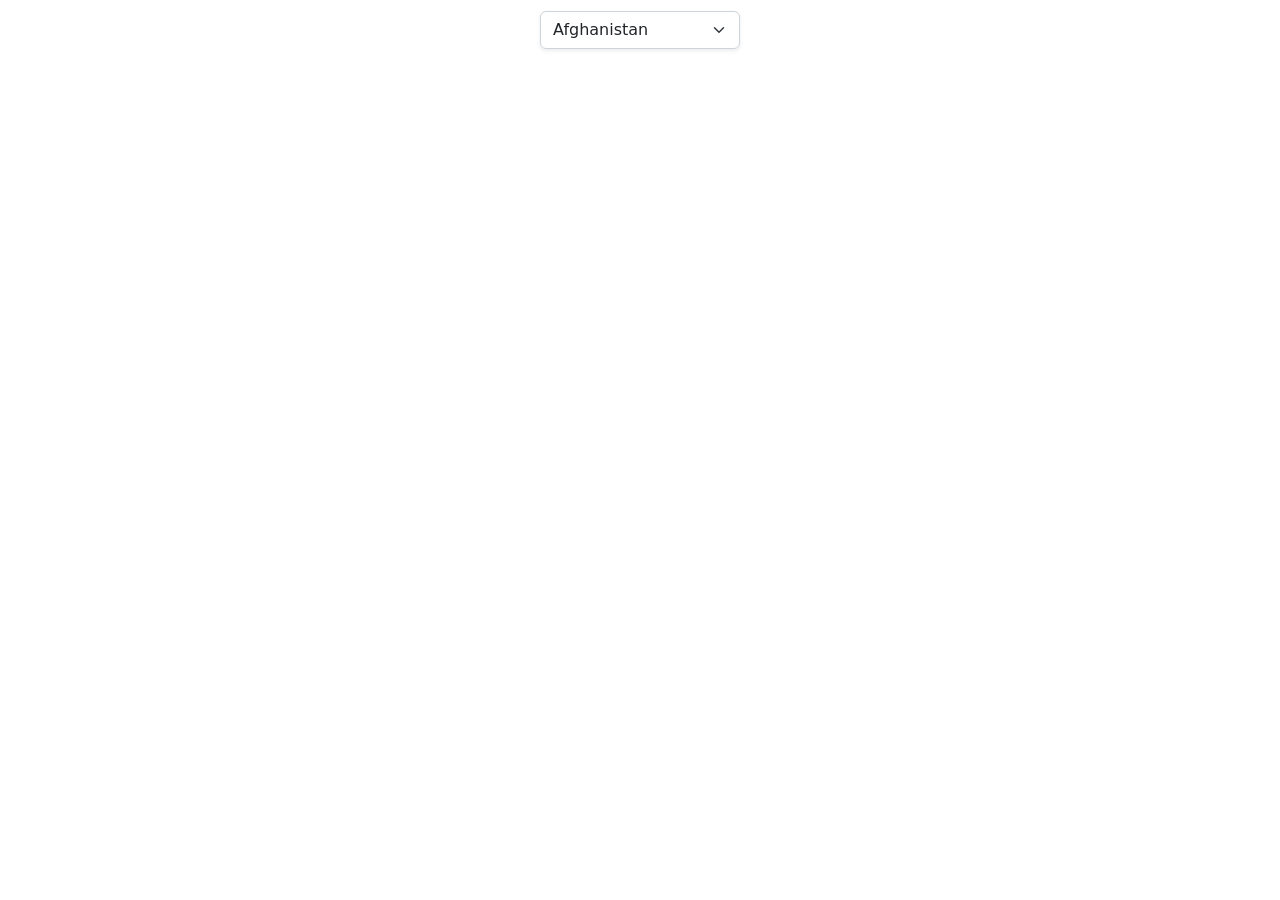
<file: Gazetteer/index.html>
<!DOCTYPE html>
<html lang="en">
<head>
    <meta charset="UTF-8">
    <meta name="viewport" content="width=device-width, initial-scale=1.0">
    <meta name="viewport" content="width=device-width, initial-scale=1.0, maximum-scale=1.0, user-scalable=no" />
    <title>Gazetteer - Barke Abeid</title>
    <link rel="stylesheet" href="libs/css/leaflet.css">
    <link rel="stylesheet" href="libs/css/toastify.min.css">
    <link rel="stylesheet" href="libs/css/MarkerCluster.Default.min.css">
    <link rel="stylesheet" href="libs/css/MarkerCluster.min.css">
    <link rel="stylesheet" href="libs/css/leaflet.extra-markers.min.css">
    <link rel="stylesheet" href="libs/css/all.min.css">
    <link rel="stylesheet" href="libs/css/bootstrap.min.css">
    <link rel="stylesheet" href="libs/css/easy-button.min.css">
    <link rel="stylesheet" href="libs/css/style.css">
</head>
<body>
  <span id="selectContainer">
    <select id="countrySelect" class="form-select shadow-sm">
      <!-- populate from an AJAX CALL to a PHP routine that returns a JSON object that is an array of just ISO codes and names from countryBorders.geo.json -->
      <option value="AF">Afghanistan</option>
    </select>
  </span>
  
  <div id="map"></div>
  
  <!-- example modal layout -->
  
  <div id="exampleModal" class="modal" data-bs-backdrop="false" tabindex="-1">
    <div class="modal-dialog modal-dialog-centered modal-dialog-scrollable">
      <div class="modal-content shadow">
        <div class="modal-header bg-success bg-gradient text-white">
          <h5 class="modal-title">Overview</h5>
          <button type="button" class="btn-close btn-close-white" data-bs-dismiss="modal" aria-label="Close"></button>
        </div>
        <div class="modal-body">
          <table class="table table-striped">
            <tr>
  
              <td class="text-center">
                <i class="fa-solid fa-street-view fa-xl text-success"></i>
              </td>
  
              <td>
                Attribute
              </td>
  
              <td class="text-end">
                value
              </td>
  
            </tr>
            <tr>
  
              <td class="text-center">
                <i class="fa-solid fa-heart fa-xl text-success"></i>
              </td>
  
              <td>
                Attribute
              </td>
  
              <td class="text-end">
                value
              </td>
  
            </tr>
            <tr>
  
              <td class="text-center">
                <i class="fa-solid fa-car fa-xl text-success"></i>
              </td>
  
              <td>
                Attribute
              </td>
  
              <td class="text-end">
                value
              </td>
  
            </tr>
            <tr>
  
              <td class="text-center">
                <i class="fa-solid fa-book fa-xl text-success"></i>
              </td>
  
              <td>
                Attribute
              </td>
  
              <td class="text-end">
                value
              </td>
  
            </tr>
            <tr>
  
              <td class="text-center">
                <i class="fa-solid fa-bath fa-xl text-success"></i>
              </td>
  
              <td>
                Attribute
              </td>
  
              <td class="text-end">
                value
              </td>
  
            </tr>
            <tr>
  
              <td class="text-center">
                <i class="fa-solid fa-bell fa-xl text-success"></i>
              </td>
  
              <td>
                Attribute
              </td>
  
              <td class="text-end">
                value
              </td>
  
            </tr>
            <tr>
  
              <td class="text-center">
                <i class="fa-solid fa-anchor fa-xl text-success"></i>
              </td>
  
              <td>
                Attribute
              </td>
  
              <td class="text-end">
                value
              </td>
  
            </tr>
            <tr>
  
              <td class="text-center">
                <i class="fa-solid fa-money-bill fa-xl text-success"></i>
              </td>
  
              <td>
                Attribute
              </td>
  
              <td class="text-end">
                value
              </td>
  
            </tr>
            <tr>
  
              <td class="text-center">
                <i class="fa-solid fa-wifi fa-xl text-success"></i>
              </td>
  
              <td>
                Attribute
              </td>
  
              <td class="text-end">
                value
              </td>
  
            </tr>
            <tr>
  
              <td class="text-center">
                <i class="fa-solid fa-globe fa-xl text-success"></i>
              </td>
  
              <td>
                Attribute
              </td>
  
              <td class="text-end">
                value
              </td>
  
            </tr>
            <tr>
  
              <td class="text-center">
                <i class="fa-solid fa-bicycle fa-xl text-success"></i>
              </td>
  
              <td>
                Attribute
              </td>
  
              <td class="text-end">
                value
              </td>
  
            </tr>
            <tr>
  
              <td class="text-center">
                <i class="fa-solid fa-landmark fa-xl text-success"></i>
              </td>
  
              <td>
                Attribute
              </td>
  
              <td class="text-end">
                value
              </td>
  
            </tr>
            <tr>
  
              <td class="text-center">
                <i class="fa-solid fa-tree fa-xl text-success"></i>
              </td>
  
              <td>
                Attribute
              </td>
  
              <td class="text-end">
                value
              </td>
  
            </tr>
            <tr>
  
              <td class="text-center">
                <i class="fa-solid fa-bookmark fa-xl text-success"></i>
              </td>
  
              <td>
                Attribute
              </td>
  
              <td class="text-end">
                value
              </td>
  
            </tr>
            <tr>
              
              <td class="text-center">
                <i class="fa-solid fa-bell fa-xl text-success"></i>
              </td>
              
              <td>
                Attribute
              </td>
              
              <td class="text-end">
                value
              </td>
              
            </tr> 
            <tr>
              
              <td class="text-center">
                <i class="fa-solid fa-fire fa-xl text-success"></i>
              </td>
              
              <td>
                Attribute
              </td>
              
              <td class="text-end">
                value
              </td>
              
            </tr>           
            <tr>
              
              <td class="text-center">
                <i class="fa-solid fa-key fa-xl text-success"></i>
              </td>
              
              <td>
                Attribute
              </td>
              
              <td class="text-end">
                value
              </td>
              
            </tr> 
            <tr>
              
              <td class="text-center">
                <i class="fa-solid fa-newspaper fa-xl text-success"></i>
              </td>
              
              <td>
                Attribute
              </td>
              
              <td class="text-end">
                value
              </td>
              
            </tr> 
            <tr>
              
              <td class="text-center">
                <i class="fa-solid fa-rocket fa-xl text-success"></i>
              </td>
              
              <td>
                Attribute
              </td>
              
              <td class="text-end">
                value
              </td>
              
            </tr> 
            <tr>
              
              <td class="text-center">
                <i class="fa-solid fa-wheelchair fa-xl text-success"></i>
              </td>
              
              <td>
                Attribute
              </td>
              
              <td class="text-end">
                value
              </td>
              
            </tr> 
            <tr>
              
              <td class="text-center">
                <i class="fa-solid fa-monument fa-xl text-success"></i>
              </td>
              
              <td>
                Attribute
              </td>
              
              <td class="text-end">
                value
              </td>
              
            </tr>           
          </table>
        </div>
        <div class="modal-footer">
          <button type="button" class="btn btn-outline-success btn-sm" data-bs-dismiss="modal">Close</button>
        </div>
      </div>
    </div>
  </div>
  <script src="libs/js/leaflet.js"></script>
  <script src="libs/js/jquery.min.js"></script>
  <script src="libs/js/toastify.min.js"></script>
  <script src="libs/js/leaflet.markercluster.js"></script>
  <script src="libs/js/leaflet.extra-markers.js"></script>
  <script src="libs/js/bootstrap.min.js"></script>
  <script src="libs/js/easy-button.min.js"></script>
  <script src="libs/js/script.js"></script>
</body>
</html>
</file>
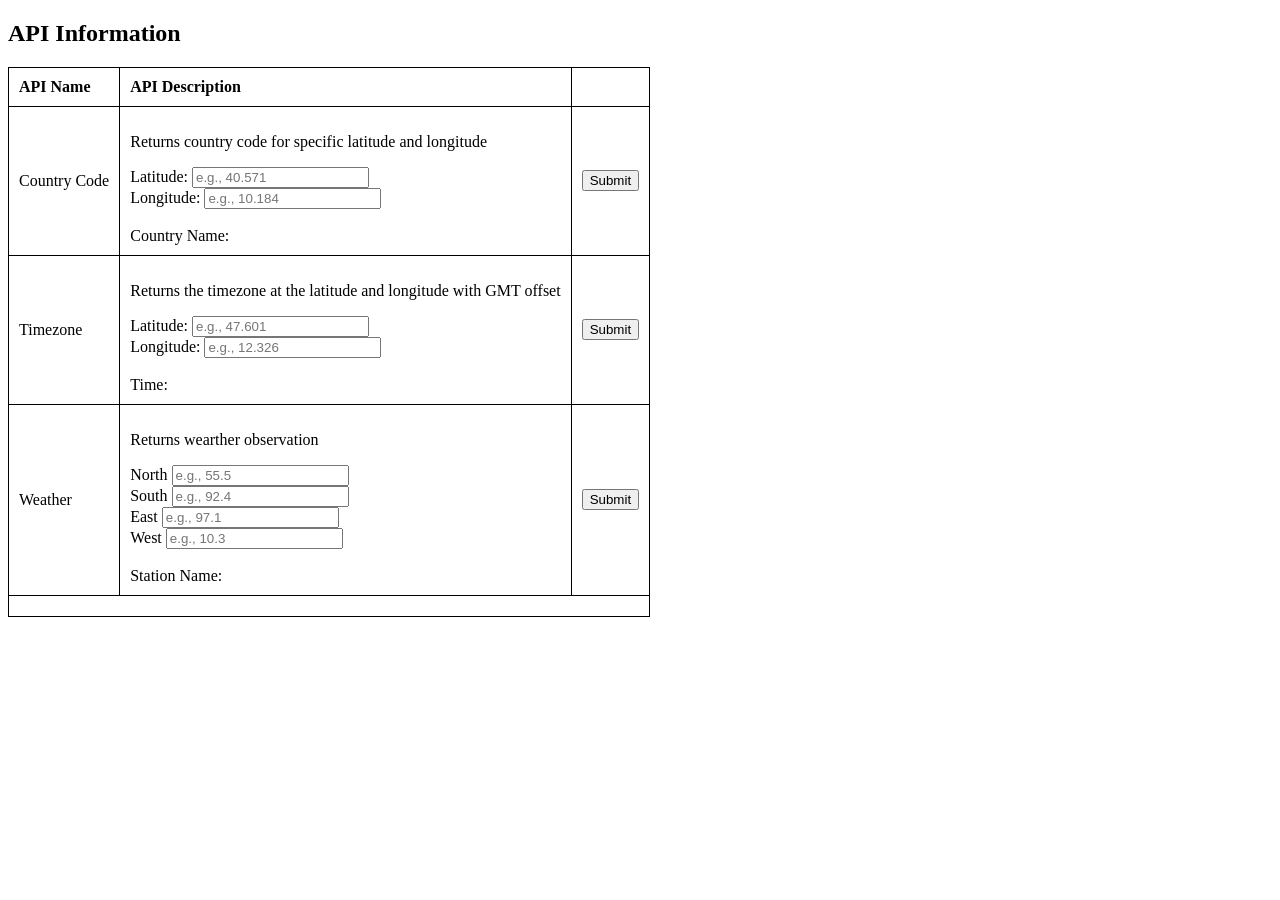
<file: task/index.html>
<!DOCTYPE html>
<html lang="en">
<head>
    <meta charset="UTF-8">
    <meta name="viewport" content="width=device-width, initial-scale=1.0">
    <title>API Table</title>
    <style>
        table, th, td {
            border: 1px solid black;
            border-collapse: collapse;
        }
        th, td {
            padding: 10px;
            text-align: left;
        }
    </style>
</head>
<body>

<h2>API Information</h2>

<table>
    <tr>
        <th>API Name</th>
        <th>API Description</th>
        <th></th>
    </tr>
    <tr>
        <td>Country Code</td>
        <td>
			<p>Returns country code for specific latitude and longitude</p>
			<label for="latitude">Latitude:</label>
			<input type="text" id="selLatitude" name="latitude" placeholder="e.g., 40.571"><br>
			<label for="longitude">Longitude:</label>
			<input type="text" id="selLongitude" name="longitude" placeholder="e.g., 10.184"><br><br>
            Country Name:<output type="text" id="txtCountryName" name="countryName"></output>
		</td>
        <td>
			<button class="button" id="btnRun1">Submit</button>
		</td>
    </tr>
    <tr>
        <td>Timezone</td>
        <td>
			<p>Returns the timezone at the latitude and longitude with GMT offset</p>
			<label for="lat">Latitude:</label>
			<input type="text" id="selLat" name="latitude" placeholder="e.g., 47.601"><br>
			<label for="long">Longitude:</label>
			<input type="text" id="selLong" name="longitude" placeholder="e.g., 12.326"><br><br>
            Time:<output type="text" id="txtTime" name="time"></output>
		</td>
        <td>
			<button class="button" id="btnRun2">Submit</button>
		</td>
    </tr>
    <tr>
        <td>Weather</td>
        <td>
			<p>Returns wearther observation</p>
			<label for="north">North</label>
			<input type="text" id="selNorth" name="north" placeholder="e.g., 55.5"><br>
			<label for="south">South</label>
			<input type="text" id="selSouth" name="south" placeholder="e.g., 92.4"><br>
			<label for="east">East</label>
			<input type="text" id="selEast" name="east" placeholder="e.g., 97.1"><br>
			<label for="west">West</label>
			<input type="text" id="selWest" name="west" placeholder="e.g., 10.3"><br><br>
            Station Name:<output type="text" id="txtStationName" name="stationname"></output>
		</td>
        <td>
			<button class="button" id="btnRun3">Submit</button>
		</td>
    </tr>
    <tr>
        <td colspan="3">
			<div id="result"></div>
		</td>
    </tr>
</table>

<script src="libs/js/jquery-2.2.3.min.js"></script>
<script src="libs/js/script.js"></script>

</body>
</html>
</file>
<file: Gazetteer/libs/css/leaflet.css>
/* required styles */

.leaflet-pane,
.leaflet-tile,
.leaflet-marker-icon,
.leaflet-marker-shadow,
.leaflet-tile-container,
.leaflet-pane > svg,
.leaflet-pane > canvas,
.leaflet-zoom-box,
.leaflet-image-layer,
.leaflet-layer {
	position: absolute;
	left: 0;
	top: 0;
	}
.leaflet-container {
	overflow: hidden;
	}
.leaflet-tile,
.leaflet-marker-icon,
.leaflet-marker-shadow {
	-webkit-user-select: none;
	   -moz-user-select: none;
	        user-select: none;
	  -webkit-user-drag: none;
	}
/* Prevents IE11 from highlighting tiles in blue */
.leaflet-tile::selection {
	background: transparent;
}
/* Safari renders non-retina tile on retina better with this, but Chrome is worse */
.leaflet-safari .leaflet-tile {
	image-rendering: -webkit-optimize-contrast;
	}
/* hack that prevents hw layers "stretching" when loading new tiles */
.leaflet-safari .leaflet-tile-container {
	width: 1600px;
	height: 1600px;
	-webkit-transform-origin: 0 0;
	}
.leaflet-marker-icon,
.leaflet-marker-shadow {
	display: block;
	}
/* .leaflet-container svg: reset svg max-width decleration shipped in Joomla! (joomla.org) 3.x */
/* .leaflet-container img: map is broken in FF if you have max-width: 100% on tiles */
.leaflet-container .leaflet-overlay-pane svg {
	max-width: none !important;
	max-height: none !important;
	}
.leaflet-container .leaflet-marker-pane img,
.leaflet-container .leaflet-shadow-pane img,
.leaflet-container .leaflet-tile-pane img,
.leaflet-container img.leaflet-image-layer,
.leaflet-container .leaflet-tile {
	max-width: none !important;
	max-height: none !important;
	width: auto;
	padding: 0;
	}

.leaflet-container.leaflet-touch-zoom {
	-ms-touch-action: pan-x pan-y;
	touch-action: pan-x pan-y;
	}
.leaflet-container.leaflet-touch-drag {
	-ms-touch-action: pinch-zoom;
	/* Fallback for FF which doesn't support pinch-zoom */
	touch-action: none;
	touch-action: pinch-zoom;
}
.leaflet-container.leaflet-touch-drag.leaflet-touch-zoom {
	-ms-touch-action: none;
	touch-action: none;
}
.leaflet-container {
	-webkit-tap-highlight-color: transparent;
}
.leaflet-container a {
	-webkit-tap-highlight-color: rgba(51, 181, 229, 0.4);
}
.leaflet-tile {
	filter: inherit;
	visibility: hidden;
	}
.leaflet-tile-loaded {
	visibility: inherit;
	}
.leaflet-zoom-box {
	width: 0;
	height: 0;
	-moz-box-sizing: border-box;
	     box-sizing: border-box;
	z-index: 800;
	}
/* workaround for https://bugzilla.mozilla.org/show_bug.cgi?id=888319 */
.leaflet-overlay-pane svg {
	-moz-user-select: none;
	}

.leaflet-pane         { z-index: 400; }

.leaflet-tile-pane    { z-index: 200; }
.leaflet-overlay-pane { z-index: 400; }
.leaflet-shadow-pane  { z-index: 500; }
.leaflet-marker-pane  { z-index: 600; }
.leaflet-tooltip-pane   { z-index: 650; }
.leaflet-popup-pane   { z-index: 700; }

.leaflet-map-pane canvas { z-index: 100; }
.leaflet-map-pane svg    { z-index: 200; }

.leaflet-vml-shape {
	width: 1px;
	height: 1px;
	}
.lvml {
	behavior: url(#default#VML);
	display: inline-block;
	position: absolute;
	}


/* control positioning */

.leaflet-control {
	position: relative;
	z-index: 800;
	pointer-events: visiblePainted; /* IE 9-10 doesn't have auto */
	pointer-events: auto;
	}
.leaflet-top,
.leaflet-bottom {
	position: absolute;
	z-index: 1000;
	pointer-events: none;
	}
.leaflet-top {
	top: 0;
	}
.leaflet-right {
	right: 0;
	}
.leaflet-bottom {
	bottom: 0;
	}
.leaflet-left {
	left: 0;
	}
.leaflet-control {
	float: left;
	clear: both;
	}
.leaflet-right .leaflet-control {
	float: right;
	}
.leaflet-top .leaflet-control {
	margin-top: 10px;
	}
.leaflet-bottom .leaflet-control {
	margin-bottom: 10px;
	}
.leaflet-left .leaflet-control {
	margin-left: 10px;
	}
.leaflet-right .leaflet-control {
	margin-right: 10px;
	}


/* zoom and fade animations */

.leaflet-fade-anim .leaflet-popup {
	opacity: 0;
	-webkit-transition: opacity 0.2s linear;
	   -moz-transition: opacity 0.2s linear;
	        transition: opacity 0.2s linear;
	}
.leaflet-fade-anim .leaflet-map-pane .leaflet-popup {
	opacity: 1;
	}
.leaflet-zoom-animated {
	-webkit-transform-origin: 0 0;
	    -ms-transform-origin: 0 0;
	        transform-origin: 0 0;
	}
svg.leaflet-zoom-animated {
	will-change: transform;
}

.leaflet-zoom-anim .leaflet-zoom-animated {
	-webkit-transition: -webkit-transform 0.25s cubic-bezier(0,0,0.25,1);
	   -moz-transition:    -moz-transform 0.25s cubic-bezier(0,0,0.25,1);
	        transition:         transform 0.25s cubic-bezier(0,0,0.25,1);
	}
.leaflet-zoom-anim .leaflet-tile,
.leaflet-pan-anim .leaflet-tile {
	-webkit-transition: none;
	   -moz-transition: none;
	        transition: none;
	}

.leaflet-zoom-anim .leaflet-zoom-hide {
	visibility: hidden;
	}


/* cursors */

.leaflet-interactive {
	cursor: pointer;
	}
.leaflet-grab {
	cursor: -webkit-grab;
	cursor:    -moz-grab;
	cursor:         grab;
	}
.leaflet-crosshair,
.leaflet-crosshair .leaflet-interactive {
	cursor: crosshair;
	}
.leaflet-popup-pane,
.leaflet-control {
	cursor: auto;
	}
.leaflet-dragging .leaflet-grab,
.leaflet-dragging .leaflet-grab .leaflet-interactive,
.leaflet-dragging .leaflet-marker-draggable {
	cursor: move;
	cursor: -webkit-grabbing;
	cursor:    -moz-grabbing;
	cursor:         grabbing;
	}

/* marker & overlays interactivity */
.leaflet-marker-icon,
.leaflet-marker-shadow,
.leaflet-image-layer,
.leaflet-pane > svg path,
.leaflet-tile-container {
	pointer-events: none;
	}

.leaflet-marker-icon.leaflet-interactive,
.leaflet-image-layer.leaflet-interactive,
.leaflet-pane > svg path.leaflet-interactive,
svg.leaflet-image-layer.leaflet-interactive path {
	pointer-events: visiblePainted; /* IE 9-10 doesn't have auto */
	pointer-events: auto;
	}

/* visual tweaks */

.leaflet-container {
	background: #ddd;
	outline-offset: 1px;
	}
.leaflet-container a {
	color: #0078A8;
	}
.leaflet-zoom-box {
	border: 2px dotted #38f;
	background: rgba(255,255,255,0.5);
	}


/* general typography */
.leaflet-container {
	font-family: "Helvetica Neue", Arial, Helvetica, sans-serif;
	font-size: 12px;
	font-size: 0.75rem;
	line-height: 1.5;
	}


/* general toolbar styles */

.leaflet-bar {
	box-shadow: 0 1px 5px rgba(0,0,0,0.65);
	border-radius: 4px;
	}
.leaflet-bar a {
	background-color: #fff;
	border-bottom: 1px solid #ccc;
	width: 26px;
	height: 26px;
	line-height: 26px;
	display: block;
	text-align: center;
	text-decoration: none;
	color: black;
	}
.leaflet-bar a,
.leaflet-control-layers-toggle {
	background-position: 50% 50%;
	background-repeat: no-repeat;
	display: block;
	}
.leaflet-bar a:hover,
.leaflet-bar a:focus {
	background-color: #f4f4f4;
	}
.leaflet-bar a:first-child {
	border-top-left-radius: 4px;
	border-top-right-radius: 4px;
	}
.leaflet-bar a:last-child {
	border-bottom-left-radius: 4px;
	border-bottom-right-radius: 4px;
	border-bottom: none;
	}
.leaflet-bar a.leaflet-disabled {
	cursor: default;
	background-color: #f4f4f4;
	color: #bbb;
	}

.leaflet-touch .leaflet-bar a {
	width: 30px;
	height: 30px;
	line-height: 30px;
	}
.leaflet-touch .leaflet-bar a:first-child {
	border-top-left-radius: 2px;
	border-top-right-radius: 2px;
	}
.leaflet-touch .leaflet-bar a:last-child {
	border-bottom-left-radius: 2px;
	border-bottom-right-radius: 2px;
	}

/* zoom control */

.leaflet-control-zoom-in,
.leaflet-control-zoom-out {
	font: bold 18px 'Lucida Console', Monaco, monospace;
	text-indent: 1px;
	}

.leaflet-touch .leaflet-control-zoom-in, .leaflet-touch .leaflet-control-zoom-out  {
	font-size: 22px;
	}


/* layers control */

.leaflet-control-layers {
	box-shadow: 0 1px 5px rgba(0,0,0,0.4);
	background: #fff;
	border-radius: 5px;
	}
.leaflet-control-layers-toggle {
	background-image: url(images/layers.png);
	width: 36px;
	height: 36px;
	}
.leaflet-retina .leaflet-control-layers-toggle {
	background-image: url(images/layers-2x.png);
	background-size: 26px 26px;
	}
.leaflet-touch .leaflet-control-layers-toggle {
	width: 44px;
	height: 44px;
	}
.leaflet-control-layers .leaflet-control-layers-list,
.leaflet-control-layers-expanded .leaflet-control-layers-toggle {
	display: none;
	}
.leaflet-control-layers-expanded .leaflet-control-layers-list {
	display: block;
	position: relative;
	}
.leaflet-control-layers-expanded {
	padding: 6px 10px 6px 6px;
	color: #333;
	background: #fff;
	}
.leaflet-control-layers-scrollbar {
	overflow-y: scroll;
	overflow-x: hidden;
	padding-right: 5px;
	}
.leaflet-control-layers-selector {
	margin-top: 2px;
	position: relative;
	top: 1px;
	}
.leaflet-control-layers label {
	display: block;
	font-size: 13px;
	font-size: 1.08333em;
	}
.leaflet-control-layers-separator {
	height: 0;
	border-top: 1px solid #ddd;
	margin: 5px -10px 5px -6px;
	}

/* Default icon URLs */
.leaflet-default-icon-path { /* used only in path-guessing heuristic, see L.Icon.Default */
	background-image: url(images/marker-icon.png);
	}


/* attribution and scale controls */

.leaflet-container .leaflet-control-attribution {
	background: #fff;
	background: rgba(255, 255, 255, 0.8);
	margin: 0;
	}
.leaflet-control-attribution,
.leaflet-control-scale-line {
	padding: 0 5px;
	color: #333;
	line-height: 1.4;
	}
.leaflet-control-attribution a {
	text-decoration: none;
	}
.leaflet-control-attribution a:hover,
.leaflet-control-attribution a:focus {
	text-decoration: underline;
	}
.leaflet-control-attribution svg {
	display: inline !important;
	}
.leaflet-left .leaflet-control-scale {
	margin-left: 5px;
	}
.leaflet-bottom .leaflet-control-scale {
	margin-bottom: 5px;
	}
.leaflet-control-scale-line {
	border: 2px solid #777;
	border-top: none;
	line-height: 1.1;
	padding: 2px 5px 1px;
	white-space: nowrap;
	overflow: hidden;
	-moz-box-sizing: border-box;
	     box-sizing: border-box;

	background: #fff;
	background: rgba(255, 255, 255, 0.5);
	}
.leaflet-control-scale-line:not(:first-child) {
	border-top: 2px solid #777;
	border-bottom: none;
	margin-top: -2px;
	}
.leaflet-control-scale-line:not(:first-child):not(:last-child) {
	border-bottom: 2px solid #777;
	}

.leaflet-touch .leaflet-control-attribution,
.leaflet-touch .leaflet-control-layers,
.leaflet-touch .leaflet-bar {
	box-shadow: none;
	}
.leaflet-touch .leaflet-control-layers,
.leaflet-touch .leaflet-bar {
	border: 2px solid rgba(0,0,0,0.2);
	background-clip: padding-box;
	}


/* popup */

.leaflet-popup {
	position: absolute;
	text-align: center;
	margin-bottom: 20px;
	}
.leaflet-popup-content-wrapper {
	padding: 1px;
	text-align: left;
	border-radius: 12px;
	}
.leaflet-popup-content {
	margin: 13px 24px 13px 20px;
	line-height: 1.3;
	font-size: 13px;
	font-size: 1.08333em;
	min-height: 1px;
	}
.leaflet-popup-content p {
	margin: 17px 0;
	margin: 1.3em 0;
	}
.leaflet-popup-tip-container {
	width: 40px;
	height: 20px;
	position: absolute;
	left: 50%;
	margin-top: -1px;
	margin-left: -20px;
	overflow: hidden;
	pointer-events: none;
	}
.leaflet-popup-tip {
	width: 17px;
	height: 17px;
	padding: 1px;

	margin: -10px auto 0;
	pointer-events: auto;

	-webkit-transform: rotate(45deg);
	   -moz-transform: rotate(45deg);
	    -ms-transform: rotate(45deg);
	        transform: rotate(45deg);
	}
.leaflet-popup-content-wrapper,
.leaflet-popup-tip {
	background: white;
	color: #333;
	box-shadow: 0 3px 14px rgba(0,0,0,0.4);
	}
.leaflet-container a.leaflet-popup-close-button {
	position: absolute;
	top: 0;
	right: 0;
	border: none;
	text-align: center;
	width: 24px;
	height: 24px;
	font: 16px/24px Tahoma, Verdana, sans-serif;
	color: #757575;
	text-decoration: none;
	background: transparent;
	}
.leaflet-container a.leaflet-popup-close-button:hover,
.leaflet-container a.leaflet-popup-close-button:focus {
	color: #585858;
	}
.leaflet-popup-scrolled {
	overflow: auto;
	border-bottom: 1px solid #ddd;
	border-top: 1px solid #ddd;
	}

.leaflet-oldie .leaflet-popup-content-wrapper {
	-ms-zoom: 1;
	}
.leaflet-oldie .leaflet-popup-tip {
	width: 24px;
	margin: 0 auto;

	-ms-filter: "progid:DXImageTransform.Microsoft.Matrix(M11=0.70710678, M12=0.70710678, M21=-0.70710678, M22=0.70710678)";
	filter: progid:DXImageTransform.Microsoft.Matrix(M11=0.70710678, M12=0.70710678, M21=-0.70710678, M22=0.70710678);
	}

.leaflet-oldie .leaflet-control-zoom,
.leaflet-oldie .leaflet-control-layers,
.leaflet-oldie .leaflet-popup-content-wrapper,
.leaflet-oldie .leaflet-popup-tip {
	border: 1px solid #999;
	}


/* div icon */

.leaflet-div-icon {
	background: #fff;
	border: 1px solid #666;
	}


/* Tooltip */
/* Base styles for the element that has a tooltip */
.leaflet-tooltip {
	position: absolute;
	padding: 6px;
	background-color: #fff;
	border: 1px solid #fff;
	border-radius: 3px;
	color: #222;
	white-space: nowrap;
	-webkit-user-select: none;
	-moz-user-select: none;
	-ms-user-select: none;
	user-select: none;
	pointer-events: none;
	box-shadow: 0 1px 3px rgba(0,0,0,0.4);
	}
.leaflet-tooltip.leaflet-interactive {
	cursor: pointer;
	pointer-events: auto;
	}
.leaflet-tooltip-top:before,
.leaflet-tooltip-bottom:before,
.leaflet-tooltip-left:before,
.leaflet-tooltip-right:before {
	position: absolute;
	pointer-events: none;
	border: 6px solid transparent;
	background: transparent;
	content: "";
	}

/* Directions */

.leaflet-tooltip-bottom {
	margin-top: 6px;
}
.leaflet-tooltip-top {
	margin-top: -6px;
}
.leaflet-tooltip-bottom:before,
.leaflet-tooltip-top:before {
	left: 50%;
	margin-left: -6px;
	}
.leaflet-tooltip-top:before {
	bottom: 0;
	margin-bottom: -12px;
	border-top-color: #fff;
	}
.leaflet-tooltip-bottom:before {
	top: 0;
	margin-top: -12px;
	margin-left: -6px;
	border-bottom-color: #fff;
	}
.leaflet-tooltip-left {
	margin-left: -6px;
}
.leaflet-tooltip-right {
	margin-left: 6px;
}
.leaflet-tooltip-left:before,
.leaflet-tooltip-right:before {
	top: 50%;
	margin-top: -6px;
	}
.leaflet-tooltip-left:before {
	right: 0;
	margin-right: -12px;
	border-left-color: #fff;
	}
.leaflet-tooltip-right:before {
	left: 0;
	margin-left: -12px;
	border-right-color: #fff;
	}

/* Printing */
	
@media print {
	/* Prevent printers from removing background-images of controls. */
	.leaflet-control {
		-webkit-print-color-adjust: exact;
		color-adjust: exact;
		}
	}
</file>
<file: Gazetteer/libs/css/style.css>
html, body {
    margin: 0;
    padding: 0;
  }
  
  #map {
    width: 100%;
    height: 100vh;
    margin: 0;
    padding: 0;
  }
  
  #selectContainer {
    position: fixed;
    top: 0;
    z-index: 1000;
    width: 100%;
    padding: 11px 0;
  }
  
  #countrySelect {
    width: 200px;
    margin: 0 auto;
  }
</file>
<file: Gazetteer/libs/css/toastify.min.css>
/*!
 * Toastify js 1.6.1
 * https://github.com/apvarun/toastify-js
 * @license MIT licensed
 *
 * Copyright (C) 2018 Varun A P
 */.toastify{padding:12px 20px;color:#fff;display:inline-block;box-shadow:0 3px 6px -1px rgba(0,0,0,.12),0 10px 36px -4px rgba(77,96,232,.3);background:-webkit-linear-gradient(315deg,#73a5ff,#5477f5);background:linear-gradient(135deg,#73a5ff,#5477f5);position:fixed;opacity:0;transition:all .4s cubic-bezier(.215,.61,.355,1);border-radius:2px;cursor:pointer;text-decoration:none;max-width:calc(50% - 20px);z-index:2147483647}.toastify.on{opacity:1}.toast-close{opacity:.4;padding:0 5px}.toastify-right{right:15px}.toastify-left{left:15px}.toastify-top{top:-150px}.toastify-bottom{bottom:-150px}.toastify-rounded{border-radius:25px}.toastify-avatar{width:1.5em;height:1.5em;margin:0 5px;border-radius:2px}.toastify-center{margin-left:auto;margin-right:auto;left:0;right:0;max-width:fit-content}@media only screen and (max-width:360px){.toastify-left,.toastify-right{margin-left:auto;margin-right:auto;left:0;right:0;max-width:fit-content}}
</file>
<file: Gazetteer/libs/css/MarkerCluster.Default.min.css>
.marker-cluster-small{background-color:rgba(181,226,140,.6)}.marker-cluster-small div{background-color:rgba(110,204,57,.6)}.marker-cluster-medium{background-color:rgba(241,211,87,.6)}.marker-cluster-medium div{background-color:rgba(240,194,12,.6)}.marker-cluster-large{background-color:rgba(253,156,115,.6)}.marker-cluster-large div{background-color:rgba(241,128,23,.6)}.leaflet-oldie .marker-cluster-small{background-color:#b5e28c}.leaflet-oldie .marker-cluster-small div{background-color:#6ecc39}.leaflet-oldie .marker-cluster-medium{background-color:#f1d357}.leaflet-oldie .marker-cluster-medium div{background-color:#f0c20c}.leaflet-oldie .marker-cluster-large{background-color:#fd9c73}.leaflet-oldie .marker-cluster-large div{background-color:#f18017}.marker-cluster{background-clip:padding-box;border-radius:20px}.marker-cluster div{width:30px;height:30px;margin-left:5px;margin-top:5px;text-align:center;border-radius:15px;font:12px "Helvetica Neue",Arial,Helvetica,sans-serif}.marker-cluster span{line-height:30px}
</file>
<file: Gazetteer/libs/css/MarkerCluster.min.css>
.leaflet-cluster-anim .leaflet-marker-icon,.leaflet-cluster-anim .leaflet-marker-shadow{-webkit-transition:-webkit-transform .3s ease-out,opacity .3s ease-in;-moz-transition:-moz-transform .3s ease-out,opacity .3s ease-in;-o-transition:-o-transform .3s ease-out,opacity .3s ease-in;transition:transform .3s ease-out,opacity .3s ease-in}.leaflet-cluster-spider-leg{-webkit-transition:-webkit-stroke-dashoffset .3s ease-out,-webkit-stroke-opacity .3s ease-in;-moz-transition:-moz-stroke-dashoffset .3s ease-out,-moz-stroke-opacity .3s ease-in;-o-transition:-o-stroke-dashoffset .3s ease-out,-o-stroke-opacity .3s ease-in;transition:stroke-dashoffset .3s ease-out,stroke-opacity .3s ease-in}
</file>
<file: Gazetteer/libs/css/easy-button.min.css>
.leaflet-bar button,.leaflet-bar button:hover{background-color:#fff;border:none;border-bottom:1px solid #ccc;width:26px;height:26px;line-height:26px;display:block;text-align:center;text-decoration:none;color:#000}.leaflet-bar button{background-position:50% 50%;background-repeat:no-repeat;overflow:hidden;display:block}.leaflet-bar button:hover{background-color:#f4f4f4}.leaflet-bar button:first-of-type{border-top-left-radius:4px;border-top-right-radius:4px}.leaflet-bar button:last-of-type{border-bottom-left-radius:4px;border-bottom-right-radius:4px;border-bottom:none}.leaflet-bar button.disabled,.leaflet-bar.disabled{cursor:default;pointer-events:none;opacity:.4}.easy-button-button .button-state{display:block;width:100%;height:100%;position:relative}.leaflet-touch .leaflet-bar button{width:30px;height:30px;line-height:30px}
/*# sourceMappingURL=easy-button.min.css.map */
</file>
